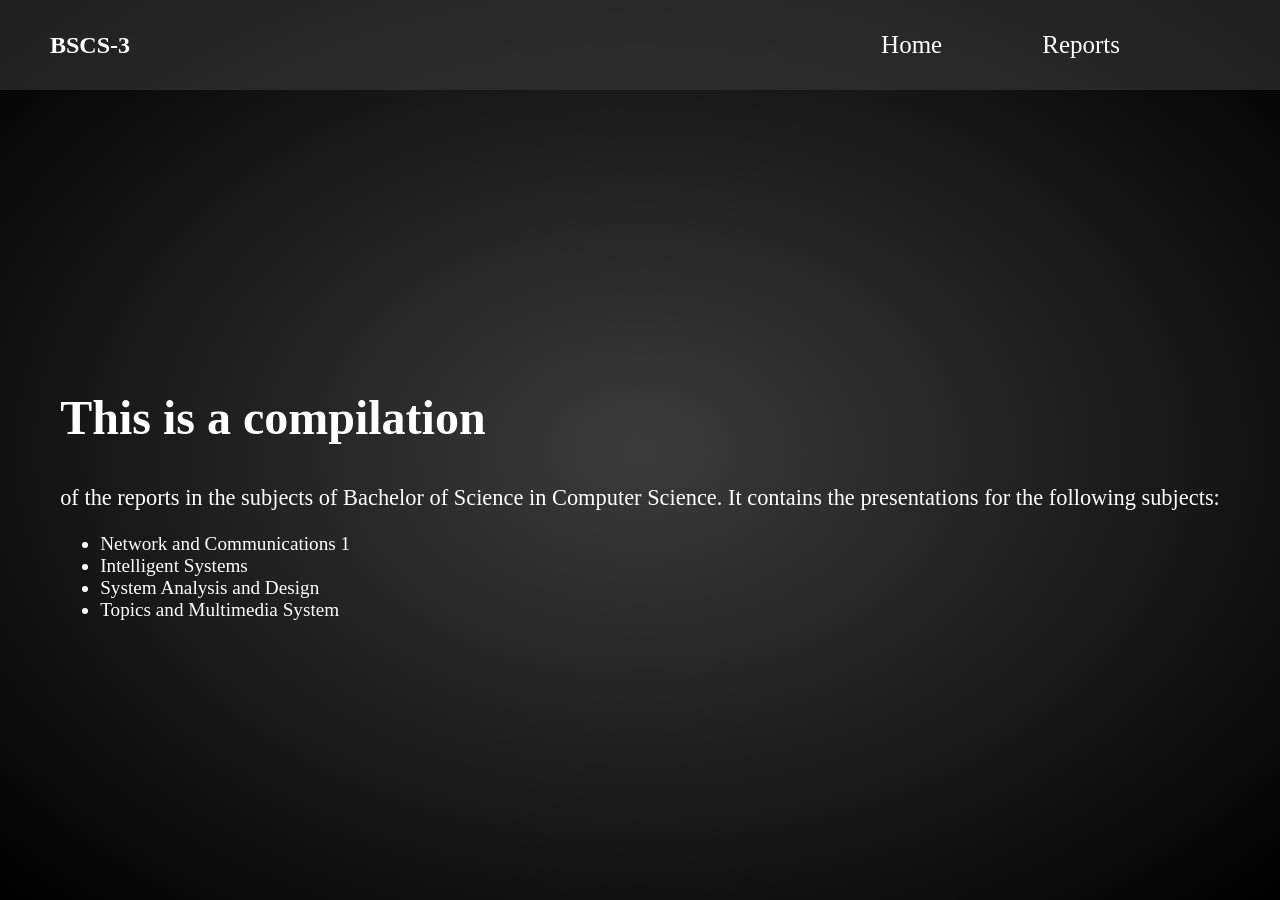
<file: index.html>
<!DOCTYPE html>
<html lang="en">

<head>
    <meta charset="UTF-8">
    <meta name="viewport" content="width=device-width, initial-scale=1.0">
    <title>Report Compilation</title>
    <link rel="stylesheet" href="main.css">
</head>

<body>
    <nav>
        <div class="logo">
            <h1>BSCS-3</h1>
        </div>

        <div class="drop">
            <ul>
                <li id="home">Home</li>
                <li id="report">Reports</li>
            </ul>
        </div>
    </nav>
    <main>
        <section id="first" class="first active" style="display: block;">
            <h1>This is a compilation</h1>
            <p>of the reports in the subjects of Bachelor of Science in Computer Science. It contains the
                presentations for the following subjects:
            </p>
            <ul>
                <li>Network and Communications 1</li>
                <li>Intelligent Systems</li>
                <li>System Analysis and Design</li>
                <li>Topics and Multimedia System</li>
            </ul>
        </section>

        <section id="second" class="second" style="display: none;">
            <div class="net">
                <a href="./Network/net.html">
                    <h1>Network and</h1>
                    <h1>Communications 1</h1>
                    <span></span>
                    <svg xmlns="http://www.w3.org/2000/svg" height="95" width="100" viewBox="0 0 576 512">
                        <path fill="#ffffff63"
                            d="M62.6 2.3C46.2-4.3 27.6 3.6 20.9 20C7.4 53.4 0 89.9 0 128s7.4 74.6 20.9 108c6.6 16.4 25.3 24.3 41.7 17.7S86.9 228.4 80.3 212C69.8 186.1 64 157.8 64 128s5.8-58.1 16.3-84C86.9 27.6 79 9 62.6 2.3zm450.8 0C497 9 489.1 27.6 495.7 44C506.2 69.9 512 98.2 512 128s-5.8 58.1-16.3 84c-6.6 16.4 1.3 35 17.7 41.7s35-1.3 41.7-17.7c13.5-33.4 20.9-69.9 20.9-108s-7.4-74.6-20.9-108C548.4 3.6 529.8-4.3 513.4 2.3zM340.1 165.2c7.5-10.5 11.9-23.3 11.9-37.2c0-35.3-28.7-64-64-64s-64 28.7-64 64c0 13.9 4.4 26.7 11.9 37.2L98.9 466.8c-7.3 16.1-.2 35.1 15.9 42.4s35.1 .2 42.4-15.9L177.7 448l220.6 0 20.6 45.2c7.3 16.1 26.3 23.2 42.4 15.9s23.2-26.3 15.9-42.4L340.1 165.2zM369.2 384l-162.4 0 14.5-32 133.3 0 14.5 32zM288 205.3L325.6 288l-75.2 0L288 205.3zM163.3 73.6c5.3-12.1-.2-26.3-12.4-31.6s-26.3 .2-31.6 12.4C109.5 77 104 101.9 104 128s5.5 51 15.3 73.6c5.3 12.1 19.5 17.7 31.6 12.4s17.7-19.5 12.4-31.6C156 165.8 152 147.4 152 128s4-37.8 11.3-54.4zM456.7 54.4c-5.3-12.1-19.5-17.7-31.6-12.4s-17.7 19.5-12.4 31.6C420 90.2 424 108.6 424 128s-4 37.8-11.3 54.4c-5.3 12.1 .2 26.3 12.4 31.6s26.3-.2 31.6-12.4C466.5 179 472 154.1 472 128s-5.5-51-15.3-73.6z" />
                    </svg>
                    <p>Topic: Data communications</p>
                </a>
            </div>

            <div class="is">
                <a href="./IntelligentSystem/intel.html">
                    <h1>Intelligent</h1>
                    <h1>System</h1>
                    <span></span>
                </a>
            </div>
            <div class="sys">
                <a href="./SystemAnalysis/sysal.html">
                    <h1>System Analysis</h1>
                    <h1>and Design</h1>
                    <span></span>
                    <p>Topic: Designing a Database</p>
                </a>
            </div>
            <div class="multi">
                <a href="./Multimedia/multi.html">
                    <h1>Topic and</h1>
                    <h1>Multimedia System</h1>
                    <span></span>
                </a>
            </div>
        </section>

    </main>
    <footer></footer>


</body>
<script src="./script.js"></script>

</html>
</file>
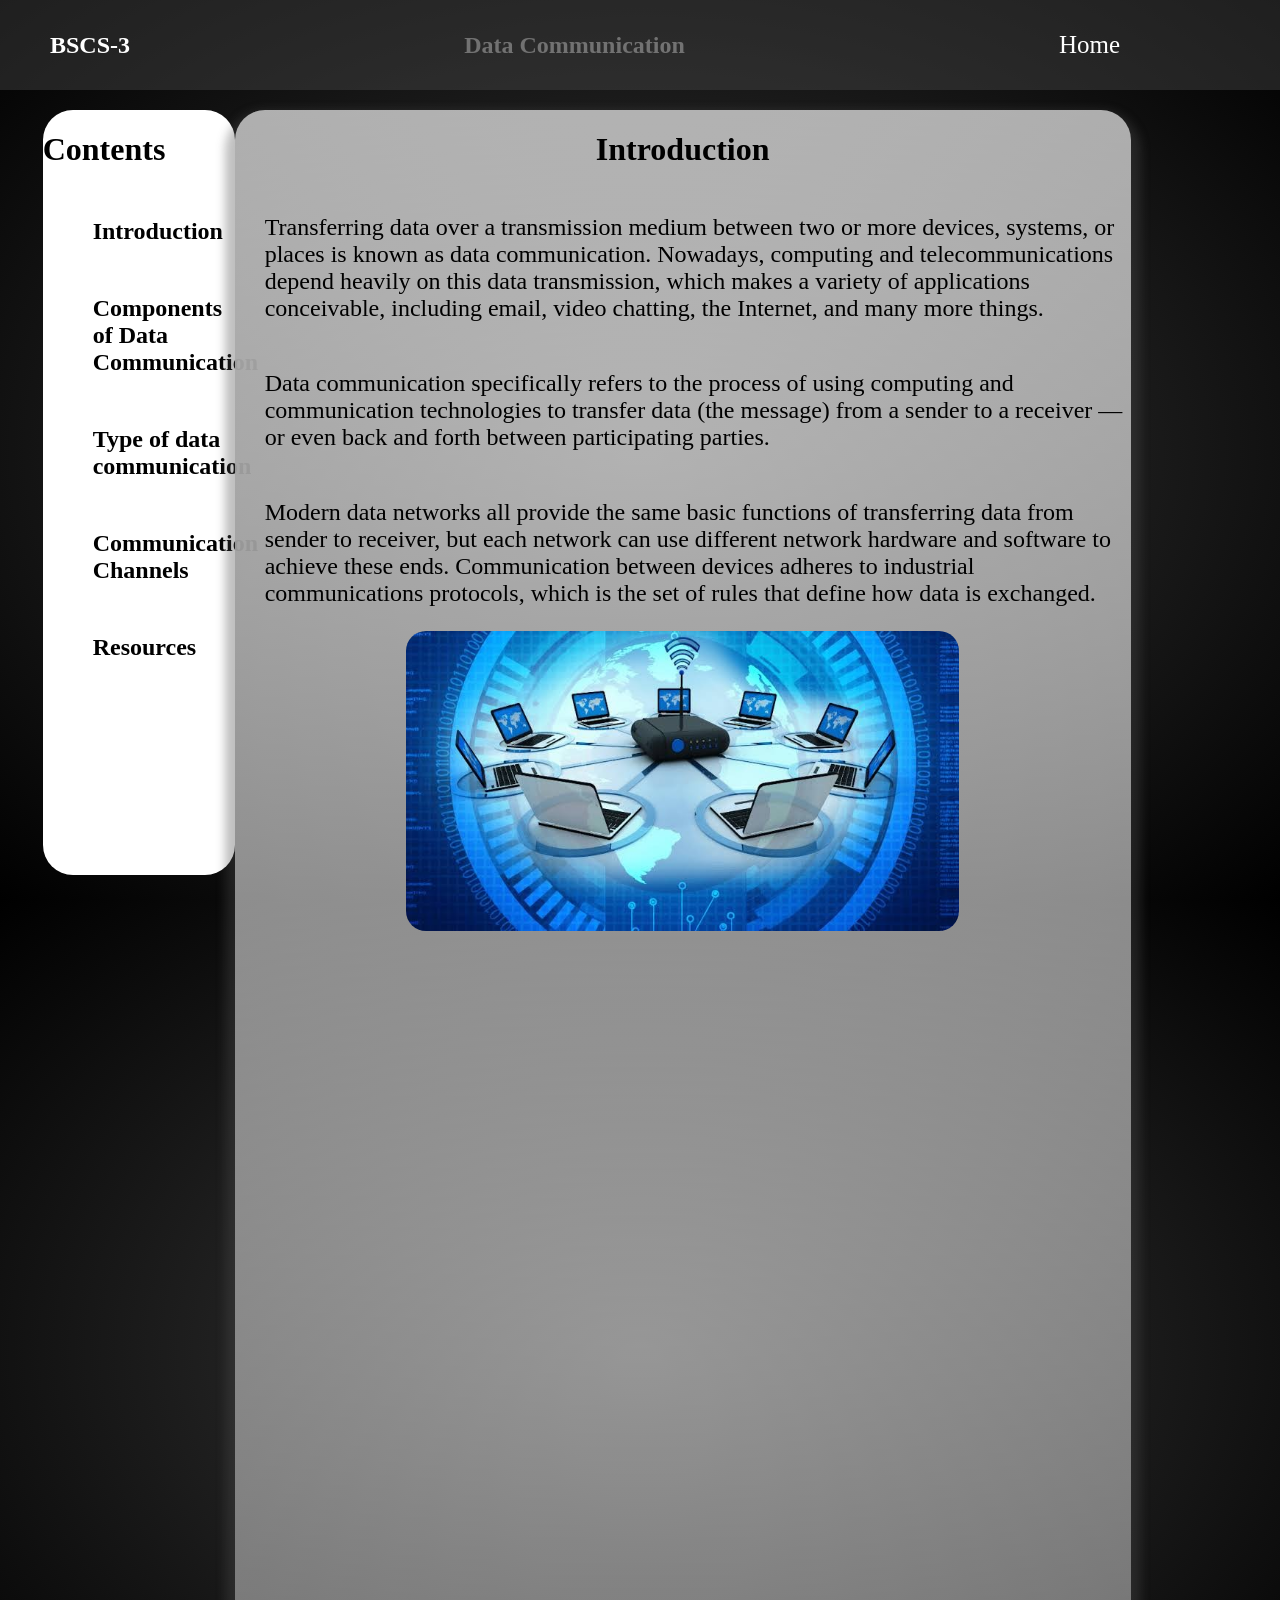
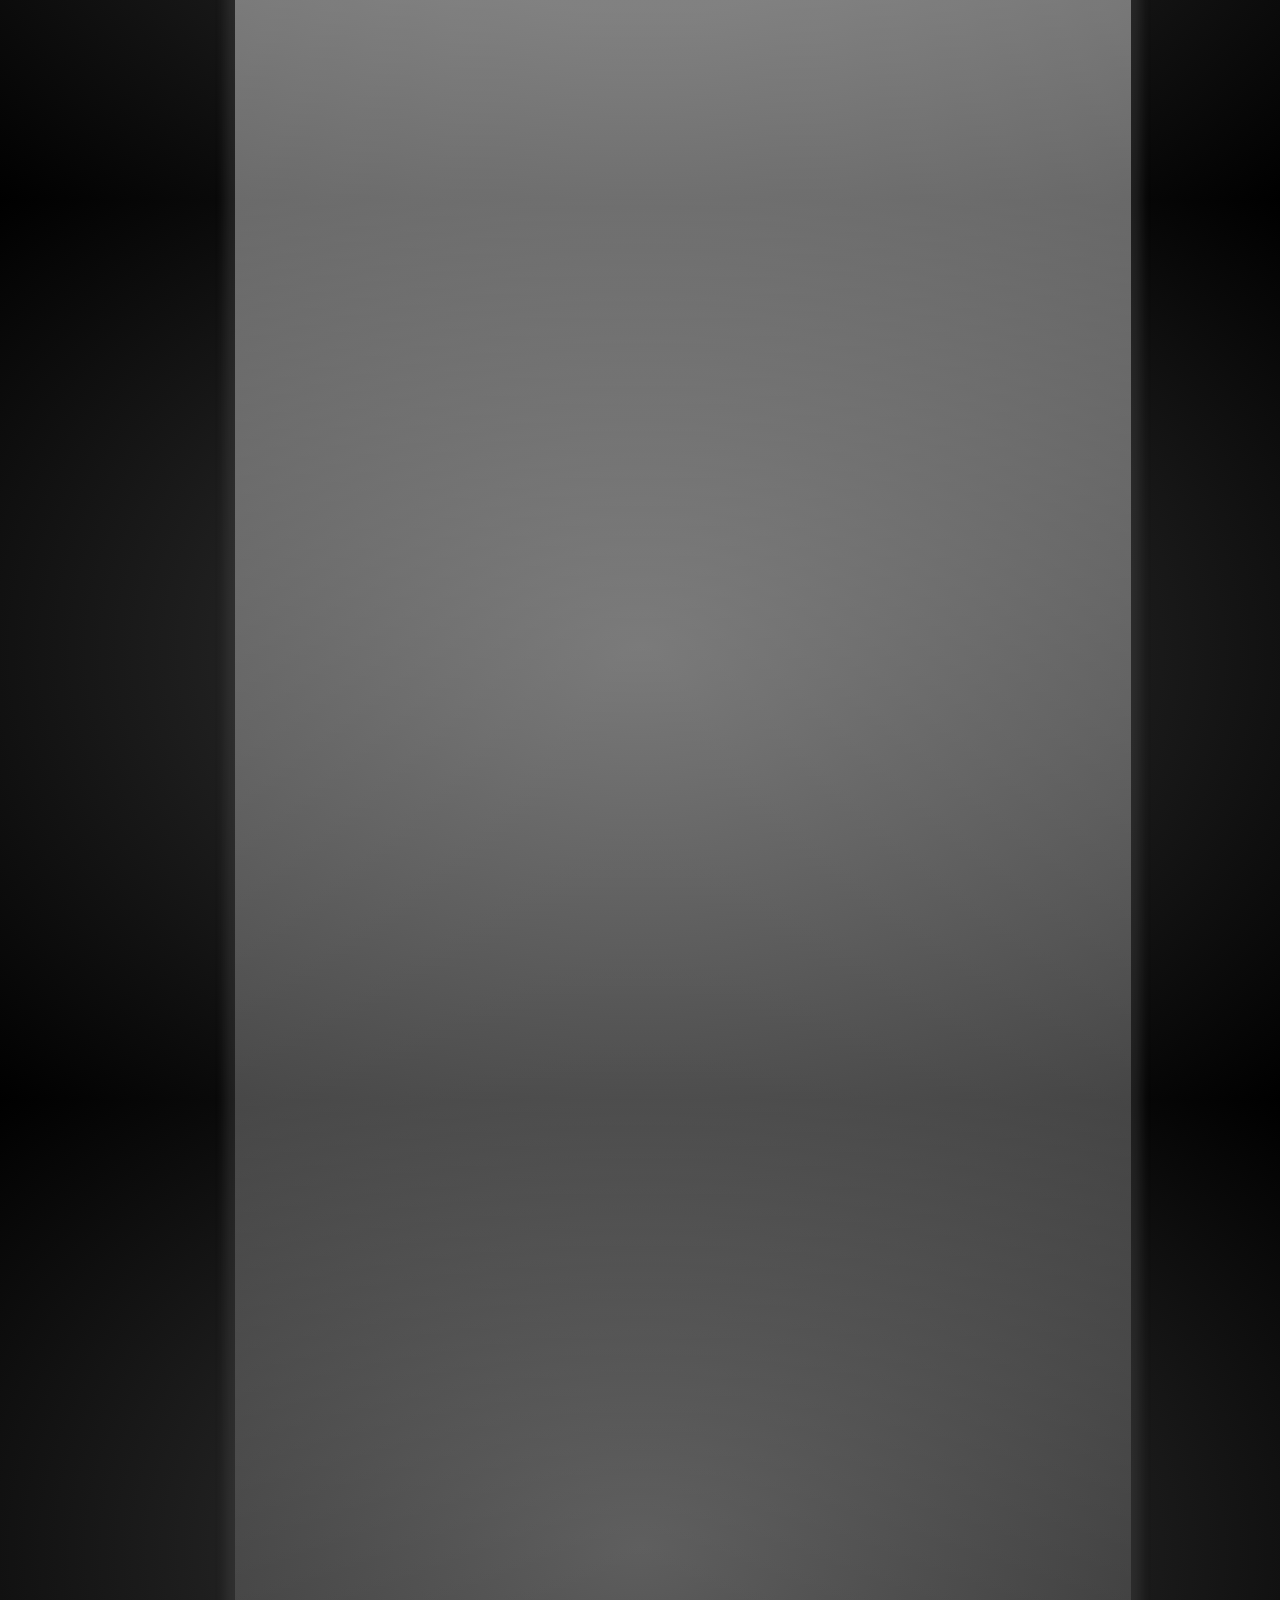
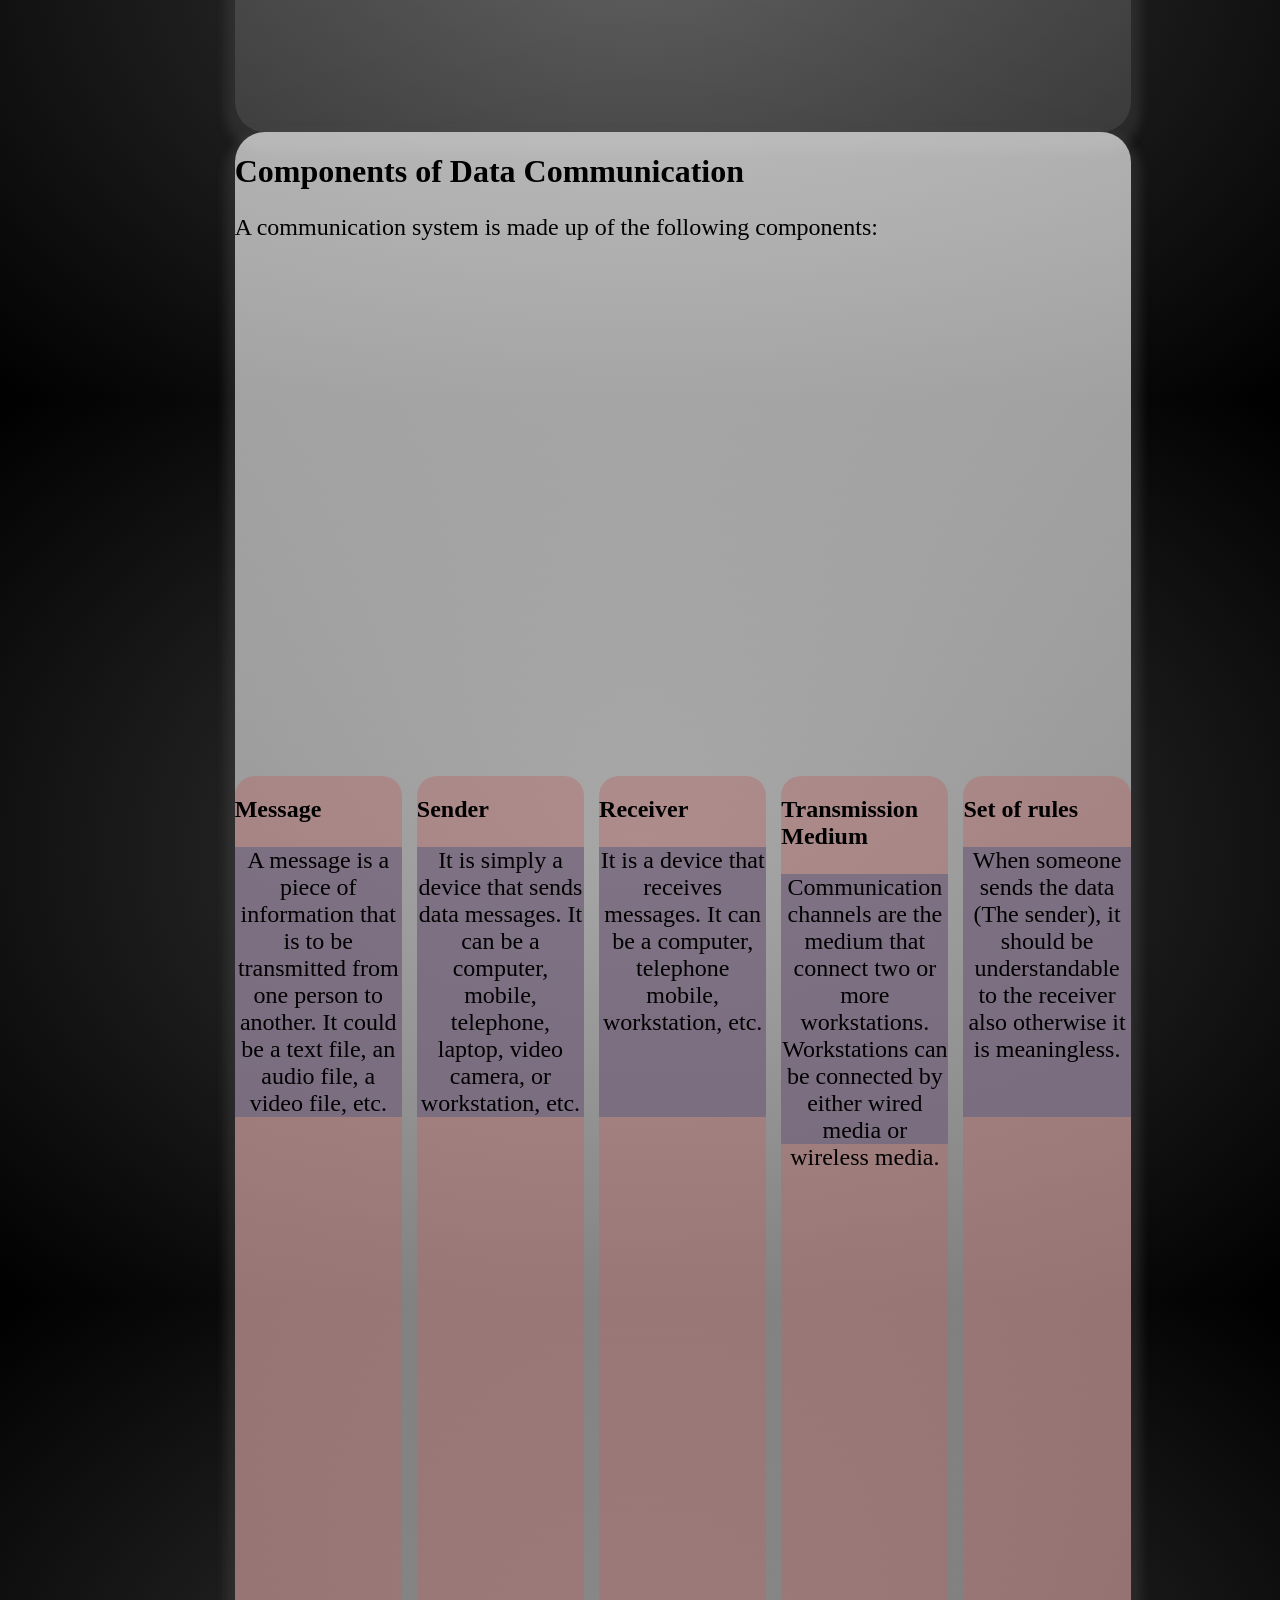
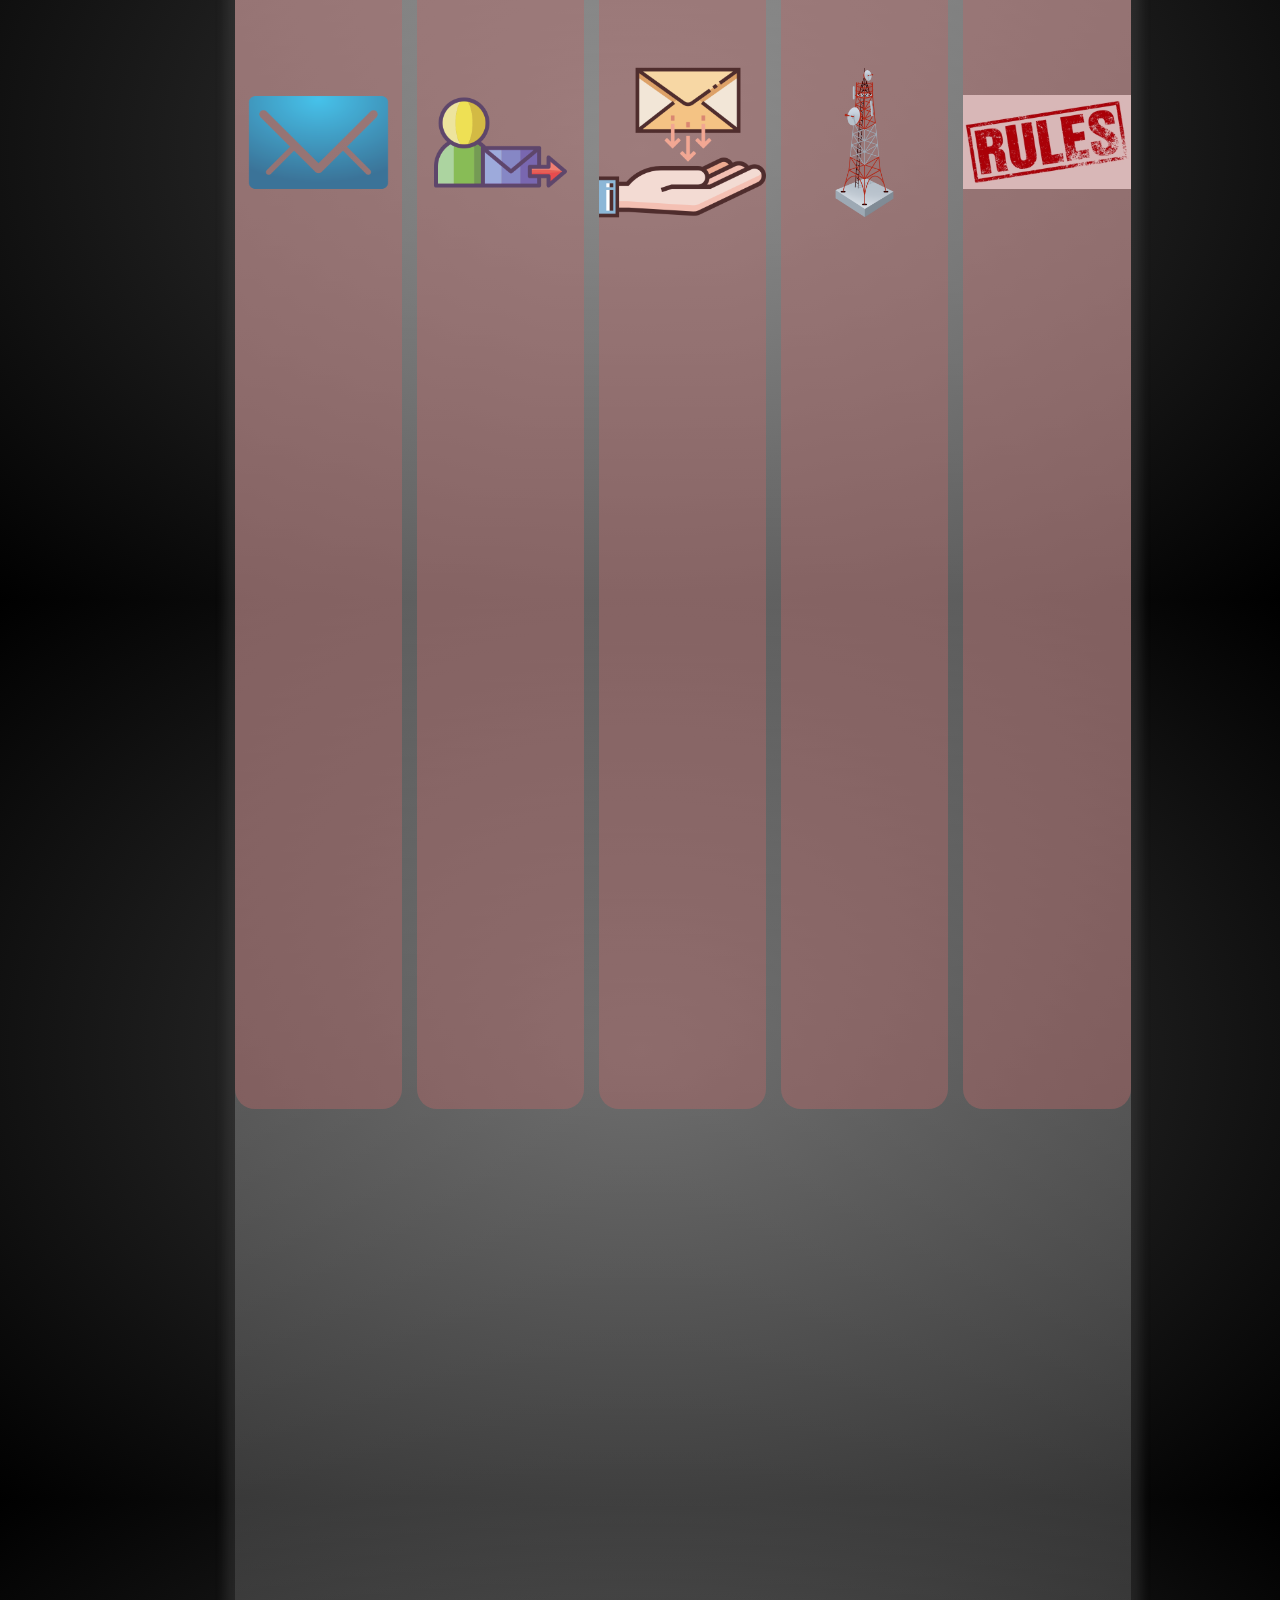
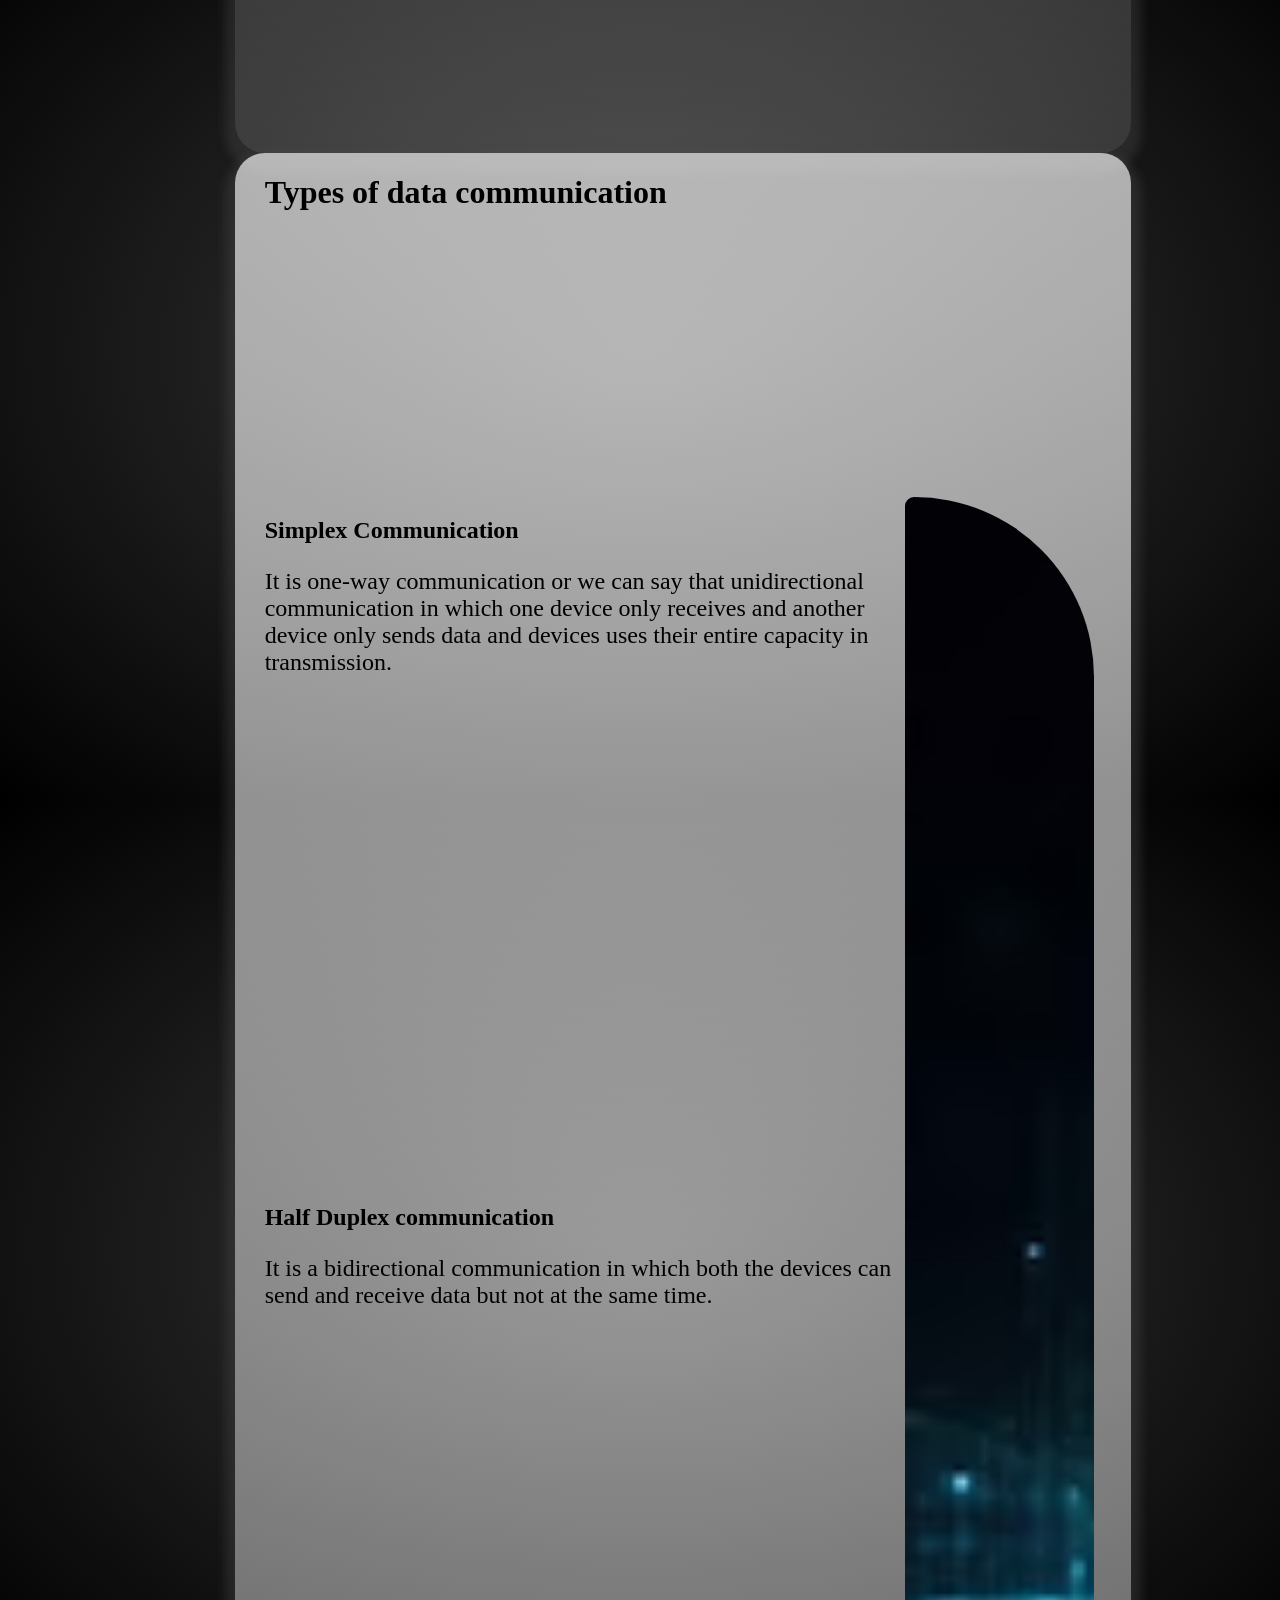
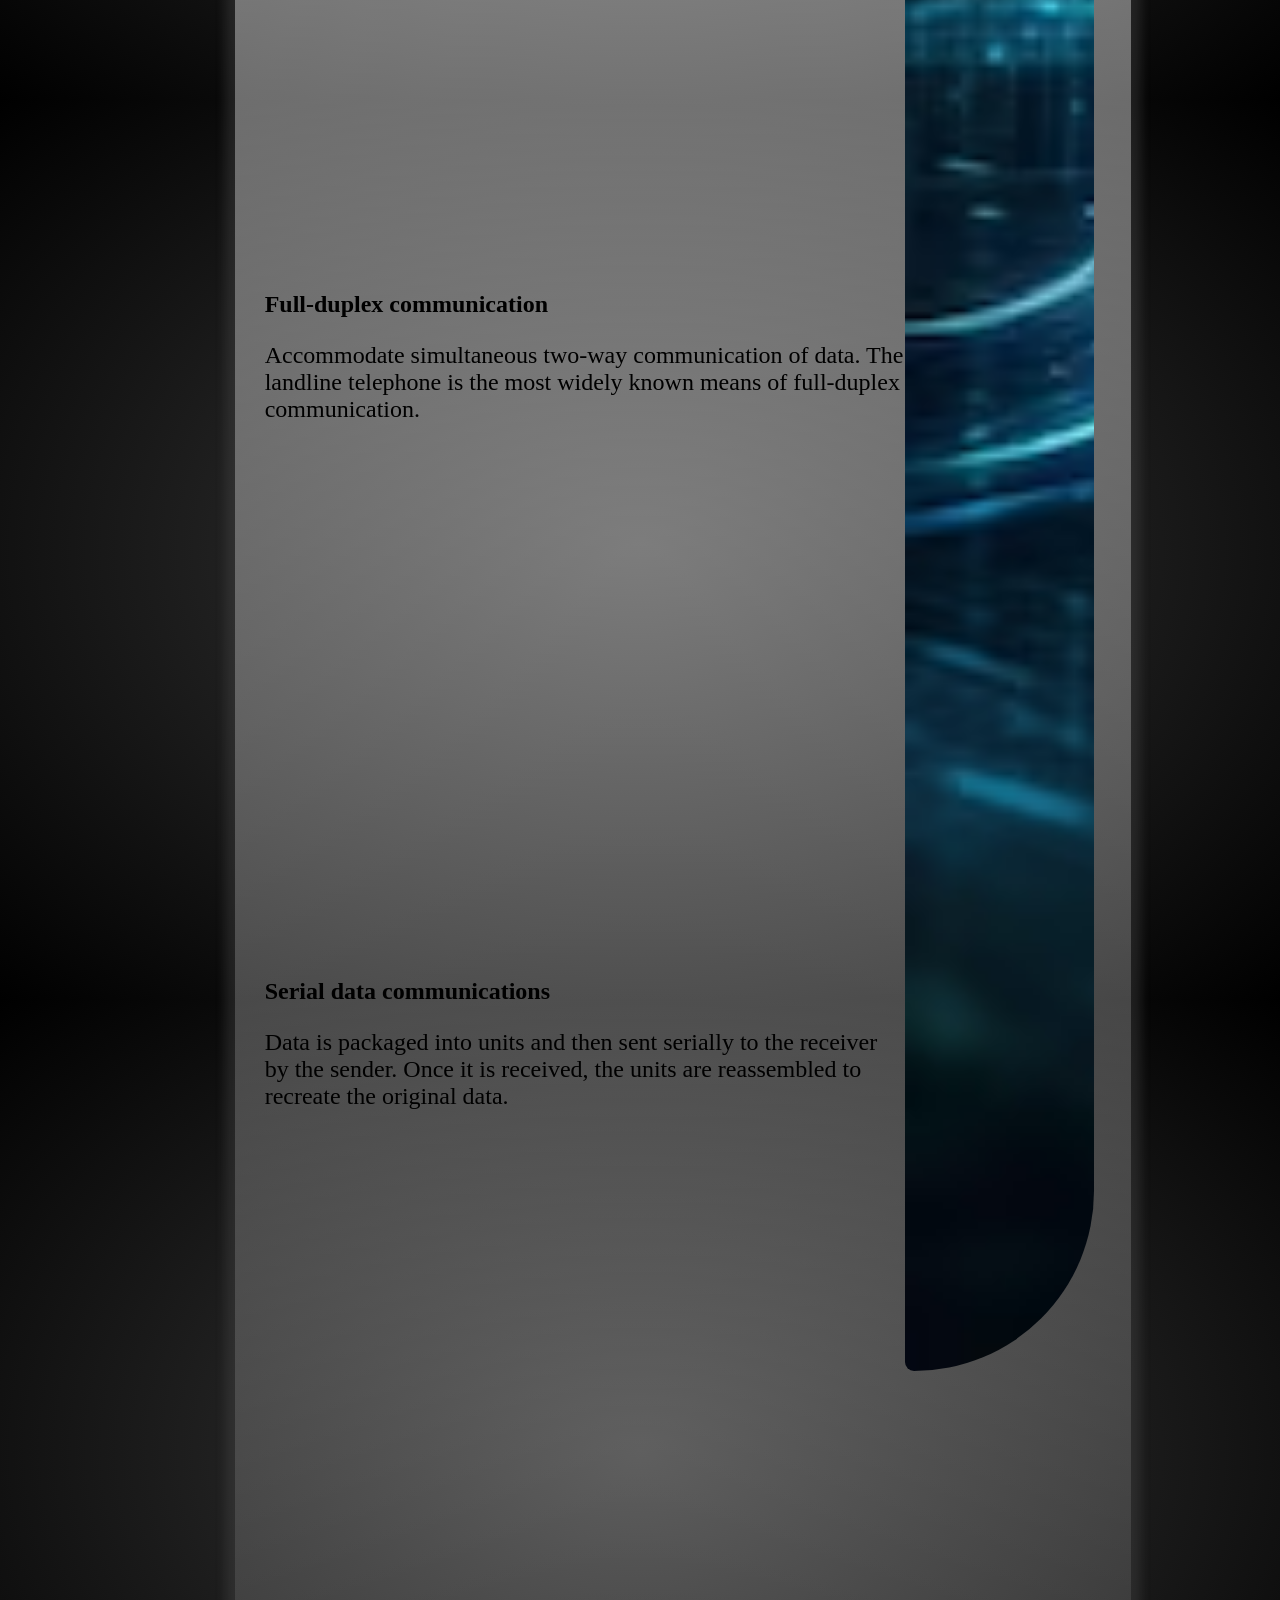
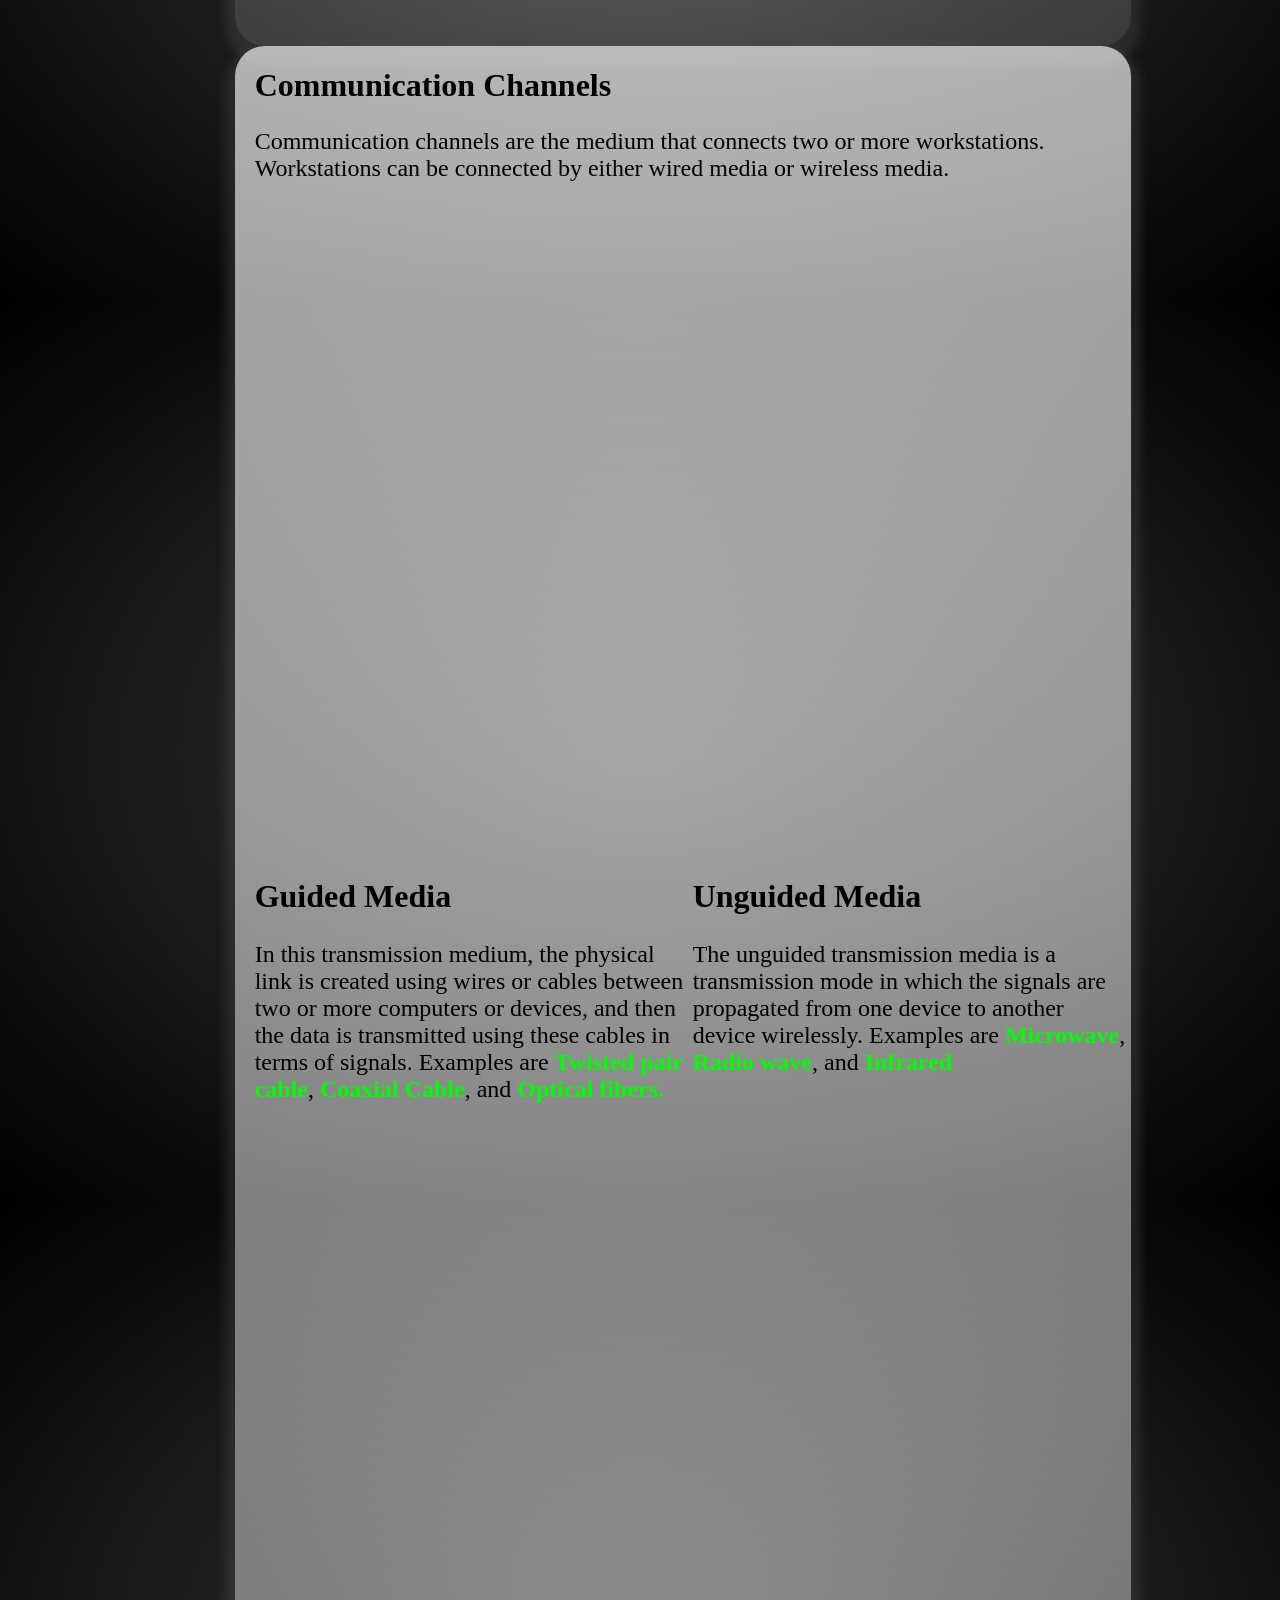
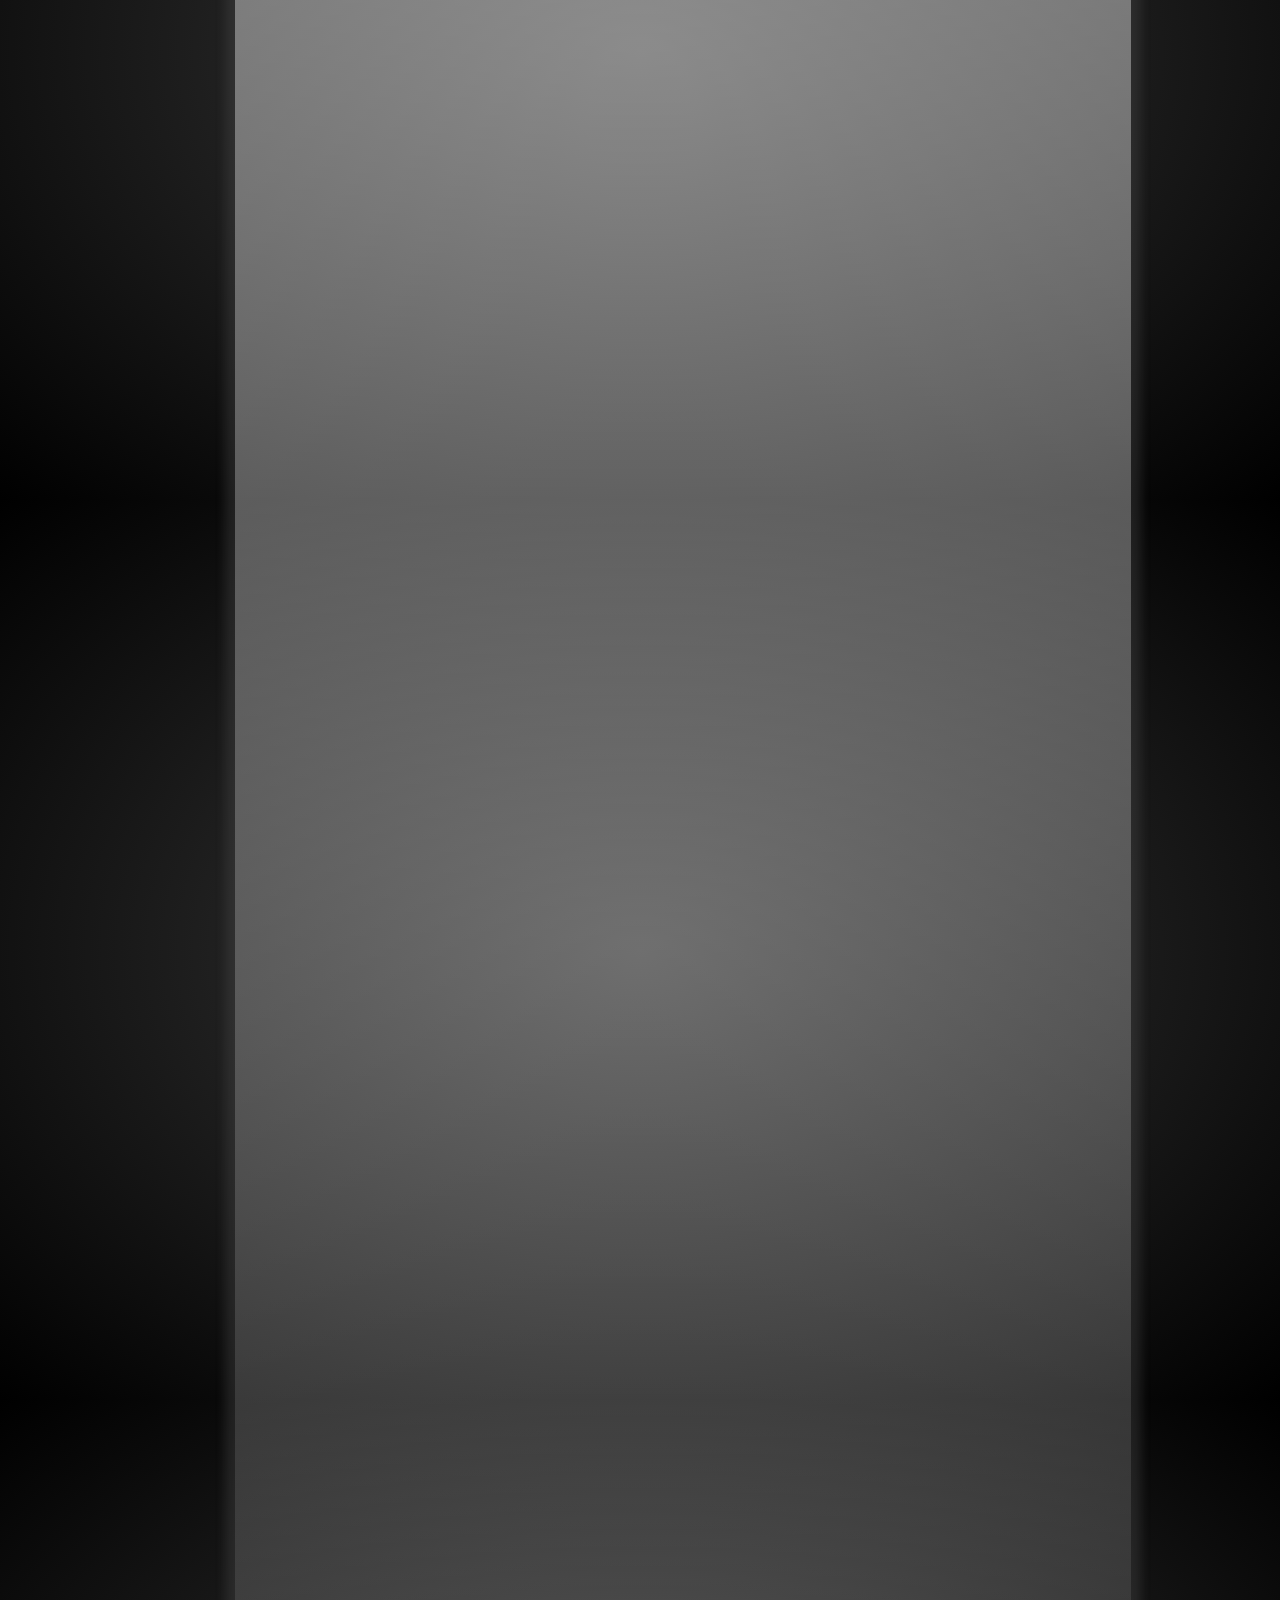
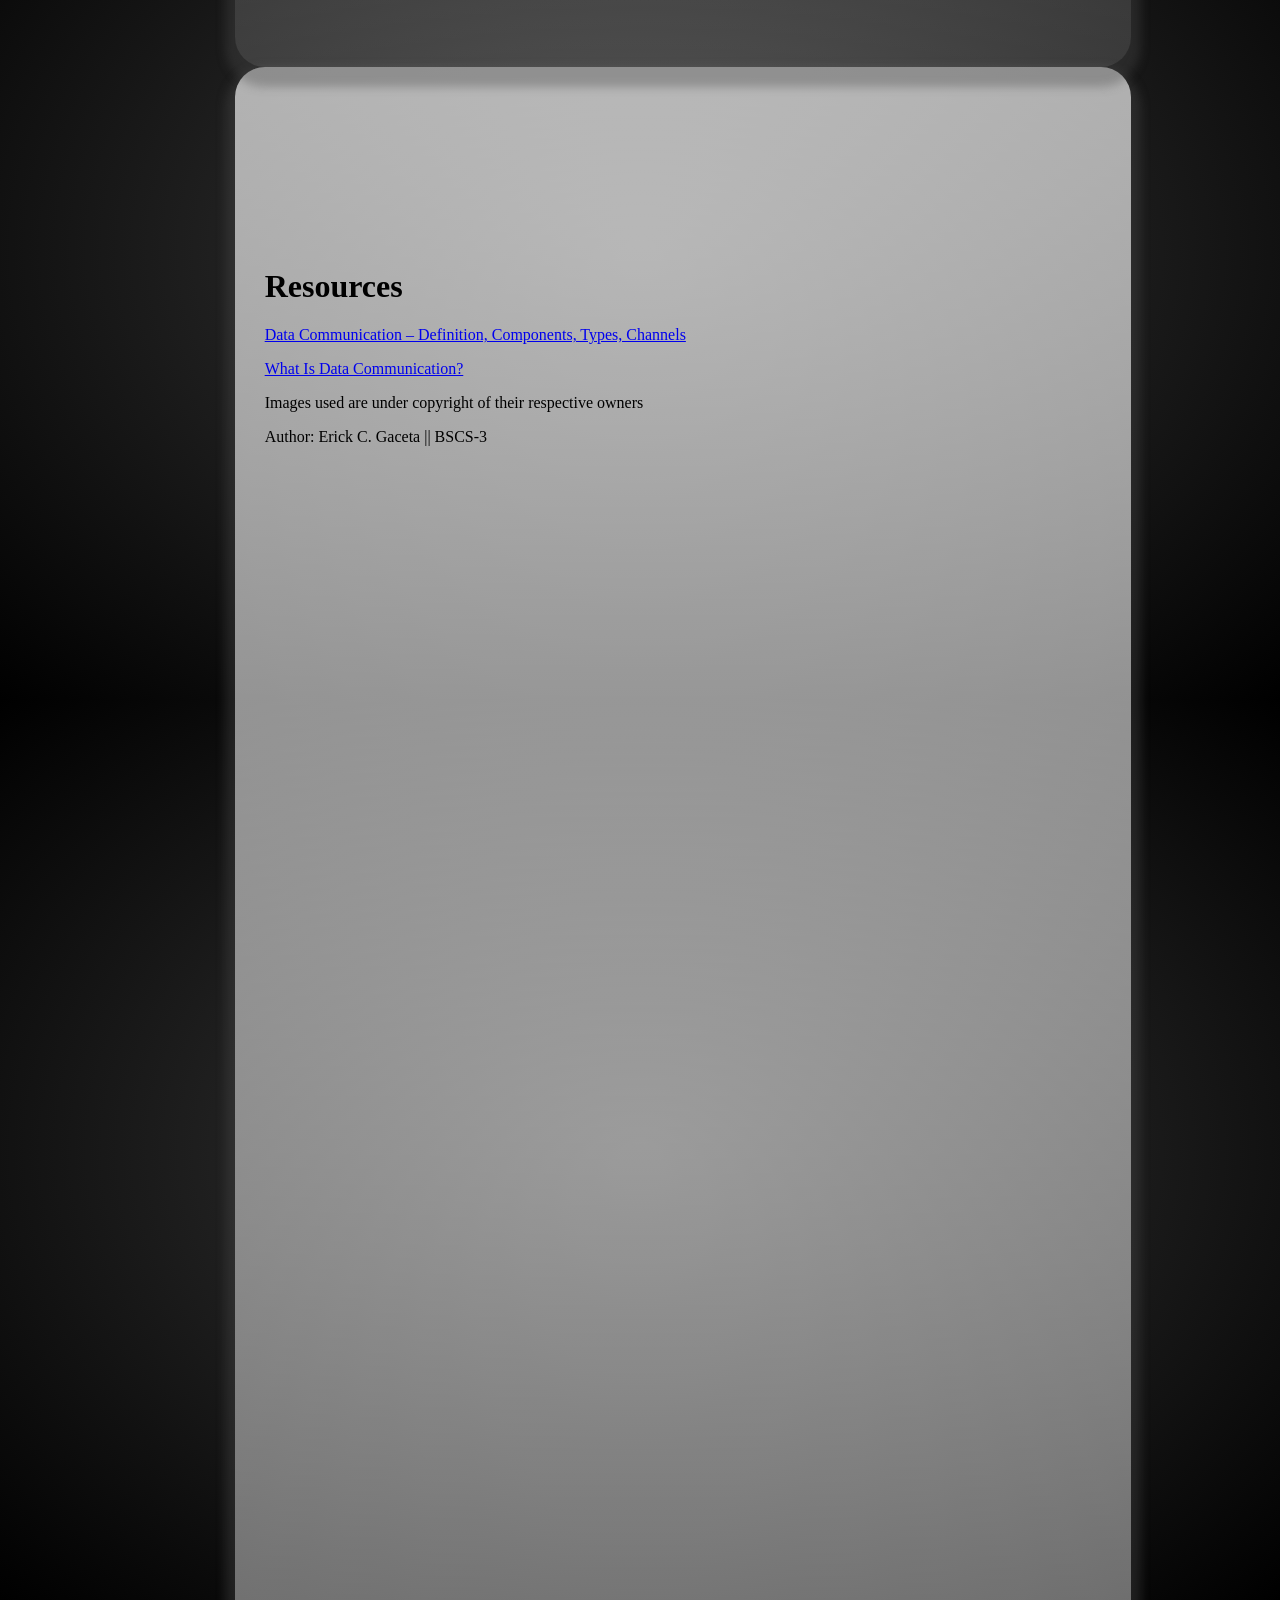
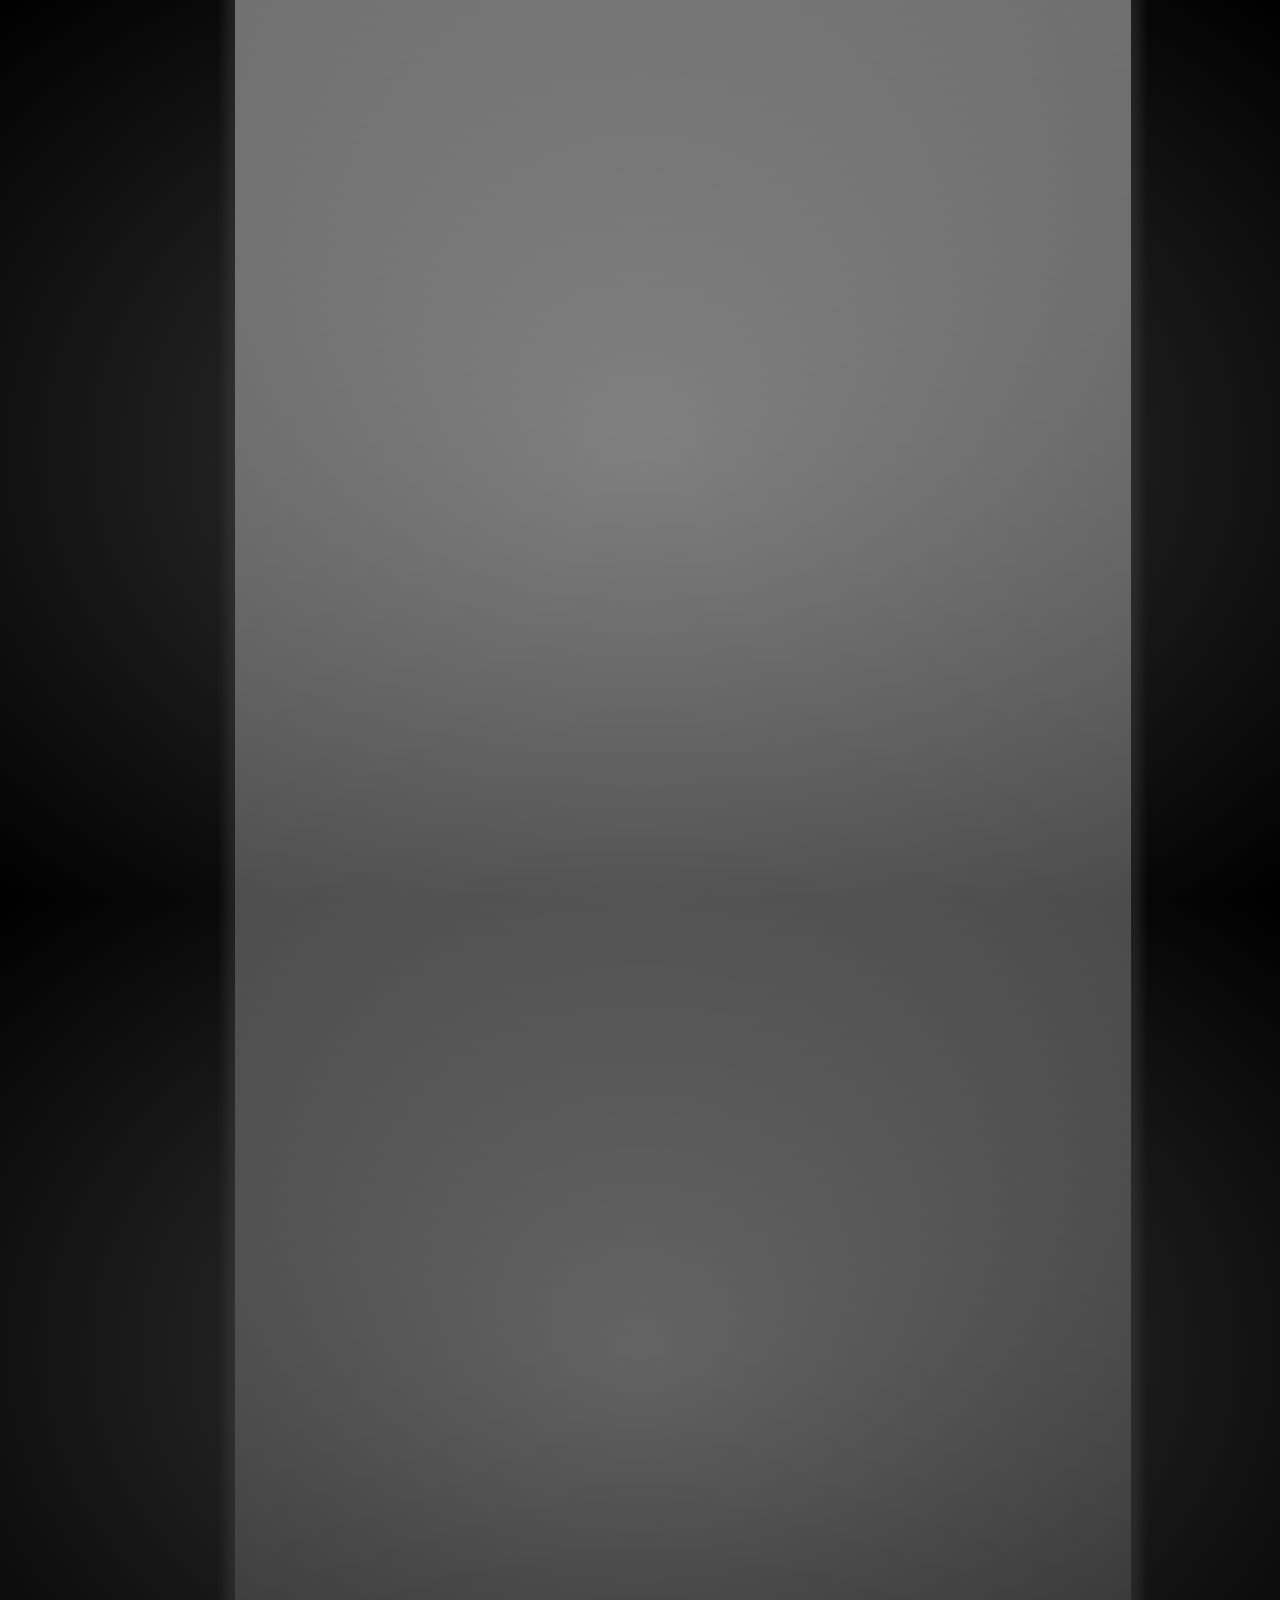
<file: Network/net.html>
<!DOCTYPE html>
<html lang="en">

<head>
    <meta charset="UTF-8">
    <meta name="viewport" content="width=device-width, initial-scale=1.0">
    <title>Network and Communications 1</title>
    <link rel="stylesheet" href="net.css">
</head>

<body>
    <nav>
        <div class="logo">
            <h1>BSCS-3</h1>
        </div>

        <div class="title">
            <h1>Data Communication</h1>
        </div>

        <div class="drop">
            <ul>
                <li id="home"><a href="../index.html">Home</a></li>
            </ul>
        </div>
    </nav>

    <main>
        <div class="frame-main">
            <div class="frame1">
                <h1>Contents</h1>
                <h2 id="intro">Introduction</h2>
                <h2 id="body1">Components of Data Communication</h2>
                <h2 id="body2">Type of data communication</h2>
                <h2 id="body3">Communication Channels</h2>
                <h2 id="concl">Resources</h2>
            </div>
            <div class="frame2">
                <div class="cont1">
                    <h1>Introduction</h1>
                    <p>Transferring data over a transmission medium between two or more devices, systems, or places is
                        known as data
                        communication. Nowadays, computing and telecommunications depend heavily on this data
                        transmission, which makes a
                        variety of applications conceivable, including email, video chatting, the Internet, and many
                        more things.</p>
                    <p>Data communication specifically refers to the process of using computing and communication
                        technologies to transfer data
                        (the message) from a sender to a receiver — or even back and forth between participating
                        parties.</p>
                    <p>Modern data networks all provide the same basic functions of transferring data from sender to
                        receiver, but each network
                        can use different network hardware and software to achieve these ends. Communication between
                        devices adheres to
                        industrial communications protocols, which is the set of rules that define how data is
                        exchanged.</p>

                    <img src="./1691562479164.jpg">
                </div>

                <div class="cont2">
                    <div class="box0">
                        <h1>Components of Data Communication</h1>
                        <p>A communication system is made up of the following components:</p>
                    </div>

                    <div class="box box1">
                        <section>
                            <h2>Message</h2>
                            <p>A message is a piece of information that is to be transmitted from one person to another.
                                It
                                could be a text file, an
                                audio file, a video file, etc.</p>
                        </section>
                    </div>
                    <div class="box box2">
                        <section>
                            <h2>Sender</h2>
                            <p>It is simply a device that sends data messages. It can be a computer, mobile, telephone,
                                laptop, video camera, or
                                workstation, etc.</p>
                        </section>
                    </div>
                    <div class="box box3">
                        <section>
                            <h2>Receiver</h2>
                            <p>It is a device that receives messages. It can be a computer, telephone mobile,
                                workstation, etc.</p>
                        </section>
                    </div>
                    <div class="box box4">
                        <section>
                            <h2>Transmission Medium</h2>
                            <p>Communication channels are the medium that connect two or more workstations. Workstations
                                can be connected by either
                                wired media or wireless media.</p>
                        </section>
                    </div>
                    <div class="box box5">
                        <section>
                            <h2>Set of rules</h2>
                            <p>When someone sends the data (The sender), it should be understandable to the receiver
                                also otherwise it is meaningless.</p>
                        </section>
                    </div>
                </div>

                <div class="cont3">
                    <div class="title">
                        <h1>Types of data communication</h1>
                    </div>

                    <div class="box box1">
                        <h2>Simplex Communication</h2>
                        <p>
                            It is one-way communication or we can say that unidirectional
                            communication in which one device only receives and
                            another device only sends data and devices uses their entire capacity in transmission.</p>
                    </div>
                    <div class="box box2">
                        <h2>Half Duplex communication</h2>
                        <p>
                            It is a bidirectional communication in which both the devices
                            can send and receive data but not at the same time.</p>
                    </div>
                    <div class="box box3">
                        <h2>Full-duplex communication</h2>
                        <p>Accommodate simultaneous two-way communication of data. The landline telephone is the most
                            widely known means of
                            full-duplex communication.</p>
                    </div>
                    <div class="box box4">
                        <h2>Serial data communications</h2>
                        <p>
                            Data is packaged into units and then sent serially to the receiver by the sender. Once it is
                            received, the units are
                            reassembled to recreate the original data.
                        </p>
                    </div>
                    <div class="image"></div>

                </div>

                <div class="cont4">
                    <div class="title">
                        <h1>Communication Channels</h1>
                        <p>Communication channels are the medium that connects two or more workstations. Workstations
                            can be connected by either
                            wired media or wireless media.</p>
                    </div>

                    <div class="box box1">
                        <h2>Guided Media</h2>
                        <p>In this transmission medium, the physical link is created using wires or cables between two
                            or more computers or
                            devices, and then the data is transmitted using these cables in terms of signals. Examples
                            are <strong class="s1">Twisted pair cable</strong>, <strong class="s2">Coaxial
                                Cable</strong>,
                            and <strong class="s3">Optical fibers.</strong></p>
                    </div>
                    <div class="box box2">
                        <h2>Unguided Media</h2>
                        <p>The unguided transmission media is a transmission mode in which the signals are propagated
                            from one device to another
                            device wirelessly. Examples are <strong class="s4">Microwave</strong>, <strong
                                class="s5">Radio wave</strong>, and <strong class="s6">Infrared</strong></p>
                    </div>
                </div>

                <div class="cont6">
                    <h1>Resources</h1>
                    <a href="https://www.geeksforgeeks.org/data-communication-definition-components-types-channels/">
                        <p>Data Communication – Definition, Components, Types, Channels</p>
                    </a>
                    <a
                        href="https://onlinedegrees.sandiego.edu/data-communication/#:~:text=Data%20communication%20specifically%20refers%20to,and%20forth%20between%20participating%20parties.">
                        <p>
                            What Is Data Communication?
                        </p>
                    </a>
                    <p>Images used are under copyright of their respective owners</p>

                    <p>Author: Erick C. Gaceta || BSCS-3</p>
                </div>
            </div>
        </div>
    </main>
</body>

<script src="./net.js"></script>

</html>
</file>
<file: main.css>
* {
    box-sizing: border-box;
    font-family: Cambria, Cochin, Georgia, Times, 'Times New Roman', serif;
}

body {
    background-image: radial-gradient(#3b3b3b, #000000);
    width: 100vw;
    height: 100vh;
    padding: 0;
    margin: 0;
}

nav {
    color: white;
    display: flex;
    justify-content: space-between;
    align-items: center;
    background-color: #4242427a;
    height: 10%;
    width: 100%;
}

nav .logo {
    margin-left: 50px;
}

nav .drop ul li {
    text-decoration: none;
    list-style: none;
    cursor: pointer;
    font-size: 25px;
}

nav .drop ul {
    display: flex;
    gap: 100px;
    margin-right: 10em;
}

main {
    color: white;
    align-items: center;
    justify-content: center;
    display: flex;
    flex-direction: column;
    width: 100vw;
    height: 90vh;
}

main .first h1 {
    font-size: 3em;
}

main .first p {
    font-size: 1.4em;
}

main .first ul {
    font-size: 1.2em;
}

main .first ul li {
    cursor: progress;
}

.second {
    grid-template-columns: repeat(4, 1fr);
    gap: 20px;
    align-items: center;
    height: 510px;
}

.second div {
    border-radius: 50%;
    overflow: hidden;
    height: 130px;
    transition: all 0.5s ease;
    margin-top: -5px;
}

.second div:hover {
    border-radius: 10px 60px;
    height: 500px;
}

.second div span {
    display: inline-block;
    background-color: #fff;
    width: 200px;
    height: 0.1px;
    border-radius: 50px;
}

.second div a {
    text-decoration: none;
    color: rgb(255, 255, 255);
}

.second div a p {
    background-color: rgba(0, 0, 0, 0.514);
    font-size: 1.9em;

}

.second .net {
    background-image: url('./nastya-dulhiier-OKOOGO578eo-unsplash.jpg');
    background-size: cover;
    background-repeat: no-repeat;
    background-blend-mode: saturation;
    background-clip: content-box;
    width: 300px;
    justify-content: center;
    align-items: center;
    text-align: center;
}

.second .is {
    background: #000;
    width: 300px;
    justify-content: center;
    align-items: center;
    text-align: center;
}

.second .sys {
    background: #000;
    width: 300px;
    justify-content: center;
    align-items: center;
    text-align: center;
}

.second .multi {
    background: #000;
    width: 300px;
    justify-content: center;
    align-items: center;
    text-align: center;
}
</file>
<file: Network/net.css>
* {
    box-sizing: border-box;
    font-family: Cambria, Cochin, Georgia, Times, 'Times New Roman', serif;
}

body {
    background-image: radial-gradient(#3b3b3b, #000000);
    width: 100vw;
    height: 100vh;
    padding: 0;
    margin: 0;
}

nav {
    color: white;
    display: flex;
    justify-content: space-between;
    align-items: center;
    background-color: #4242427a;
    height: 10%;
    width: 100%;
}

nav .logo {
    margin-left: 50px;
}

nav .title h1 {
    color: rgb(114, 114, 114);
}

nav .drop ul li {
    text-decoration: none;
    list-style: none;
    font-size: 25px;
}

nav .drop ul li a {
    color: white;
    text-decoration: none;
}

nav .drop ul {
    display: flex;
    gap: 100px;
    margin-right: 10em;
}

main {
    display: flex;
    justify-content: center;
    align-items: center;
}

.frame-main {
    display: grid;
    grid-template-columns: 0.5fr 1.5fr;
    grid-template-rows: 1fr;
}

.frame1 {
    background: #ffffff;
    height: 85vh;
    width: 15vw;
    margin-top: 20px;
    display: block;
    border-radius: 30px;
}

.frame1 h2 {
    margin-left: 50px;
    cursor: pointer;
    margin-top: 50px;
}

.frame2 {
    width: 70vw;
    margin-top: 20px;
    border-radius: 30px;
}


/* Introduction */

.frame2 .cont1 {
    margin: 0;
    padding: 0;
    background-image: linear-gradient(#ffffffa9, #ffffff27);
    border-radius: 30px;
    box-shadow: 0 10px 10px 10px #4b4b4b5b;
    display: flex;
    flex-direction: column;
    height: 100%;
    align-items: center;
}

.cont1 h1 {}

.cont1 p {
    margin-left: 30px;
    font-size: 1.5em;
    text-justify: distribute-all-lines;
}

.cont1 img {
    border-radius: 20px;
    height: 300px;
}

/* Components */

.frame2 .cont2 {
    display: grid;
    margin: 0;
    padding: 0;
    background-image: linear-gradient(#ffffffa9, #ffffff27);
    border-radius: 30px;
    box-shadow: 0 10px 10px 10px #4b4b4b5b;
    height: 100%;
    grid-auto-columns: 1fr;
    grid-template-columns: 1fr 1fr 1fr 1fr 1fr;
    grid-template-rows: 0.5fr 1.5fr 0.5fr;
    gap: 0px 15px;
    grid-template-areas:
        "box0 box0 box0 box0 box0"
        "box1 box2 box3 box4 box5";
}

.cont2 .box1 {
    grid-area: box1;
    border-radius: 20px;
    background-image: url(./message-icon-png-.png);
    background-size: contain;
    background-repeat: no-repeat;
    background-blend-mode: overlay;
    background-position: center;
    background-color: #b86a6a6e;
    overflow: hidden;
}

.cont2 .box2 {
    grid-area: box2;
    border-radius: 20px;
    background-image: url(./3900770.png);
    background-size: contain;
    background-repeat: no-repeat;
    background-position: center;
    background-blend-mode: lighten;
    background-color: #b86a6a6e;
    overflow: hidden;
}

.cont2 .box3 {
    grid-area: box3;
    border-radius: 20px;
    background-image: url(./1350777.png);
    background-size: contain;
    background-repeat: no-repeat;
    background-position: center;
    background-blend-mode: screen;
    background-color: #b86a6a6e;
    overflow: hidden;
}

.cont2 .box4 {
    grid-area: box4;
    border-radius: 20px;
    background-image: url(./—Pngtree—electronic\ radar\ signal\ antenna\ tower_6938657.png);
    background-size: contain;
    background-repeat: no-repeat;
    background-position: center;
    background-color: #b86a6a6e;
    overflow: hidden;
}

.cont2 .box5 {
    grid-area: box5;
    border-radius: 20px;
    background-image: url(./123-1234019_rules-to-follow-hd-png-download.png);
    background-size: contain;
    background-repeat: no-repeat;
    background-blend-mode: multiply;
    background-position: center;
    background-color: #b86a6a6e;
    overflow: hidden;
}

.cont2 .box0 {
    grid-area: box0;
    border-radius: 20px;
}

.cont2 p {
    font-size: 1.5em;
}

.cont2 .box p {
    height: 30vh;
    background: #656580a1;
    align-items: center;
    justify-content: center;
    text-align: center;
}

/* Types */

.frame2 .cont3 {
    display: grid;
    grid-auto-columns: 1fr;
    grid-template-columns: 1.3fr 0.7fr;
    grid-template-rows: 0.5fr 1fr 1fr 1fr 1fr;
    gap: 0px 0px;
    grid-template-areas:
        "title title"
        "box1 image"
        "box2 image"
        "box3 image"
        "box4 image";
    margin: 0;
    padding: 0;
    background-image: linear-gradient(#ffffffa9, #ffffff27);
    border-radius: 30px;
    box-shadow: 0 10px 10px 10px #4b4b4b5b;
    height: 96%;
    padding-left: 30px;
}

.cont3 .title {
    grid-area: title;
}

.cont3 .box1 {
    grid-area: box1;
}

.cont3 .box2 {
    grid-area: box2;
}

.cont3 .box3 {
    grid-area: box3;
}

.cont3 .box4 {
    grid-area: box4;
}

.cont3 .image {
    grid-area: image;
}

.cont3 .box {
    width: 50vw;
}

.cont3 p {
    font-size: 1.5em;
}

.cont3 .image {
    height: 90%;
    width: 120%;
    background-image: url(./blue-wave-with-words-data-it_188544-18634.avif);
    background-repeat: no-repeat;
    background-size: cover;
    border-radius: 10px 200px 200px 10px;
}

/* Channels */

.frame2 .cont4 {
    display: grid;
    grid-auto-columns: 1fr;
    grid-template-columns: 1fr 1fr;
    grid-template-rows: 0.5fr 1.5fr;
    gap: 0px 0px;
    grid-template-areas:
        "title title"
        "box1 box2";
    background-image: linear-gradient(#ffffffa9, #ffffff27);
    border-radius: 30px;
    box-shadow: 0 10px 10px 10px #4b4b4b5b;
    height: 100%;
    padding-left: 20px;
    position: relative;
}

.cont4 .title {
    grid-area: title;
}

.cont4 .title p,
.cont4 .box p {
    font-size: 1.5em;
}

.cont4 .box h2 {
    font-size: 2em;
}

.cont4 .box1 {
    grid-area: box1;
}

.cont4 .box2 {
    grid-area: box2;
}

.s1,
.s2,
.s3,
.s4,
.s5,
.s6 {
    position: relative;
    color: rgb(0, 255, 0);
    cursor: pointer;
}

.s1::after,
.s2::after,
.s3::after,
.s4::after,
.s5::after,
.s6::after {
    content: "";
    position: absolute;
    top: 100%;
    left: 50%;
    transform: translateX(-50%) scale(0);
    width: 200px;
    height: 200px;
    border-radius: 20px;
    background-size: cover;
    background-position: center;
    background-repeat: no-repeat;
    transition: transform 0.3s ease, opacity 0.3s ease;
    opacity: 0;
    z-index: 1;
}

.s1:hover::after,
.s2:hover::after,
.s3:hover::after,
.s4:hover::after,
.s5:hover::after,
.s6:hover::after {
    transform: translateX(-50%) scale(1);
    opacity: 1;
}

.s1:hover::after {
    background-image: url('./unshielded_cable.jpg');
}

.s2:hover::after {
    background-image: url(./F4262072-01.webp);
}

.s3:hover::after {
    background-image: url(./13.jpg);
}

.s4:hover::after {
    background-image: url(./1707910041620.png);
}

.s5:hover::after {
    background-image: url(./istockphoto-1441978104-612x612.jpg);
}

.s6:hover::after {
    background-image: url('./images\ \(1\).jpg');
}

/* Conclusion */

.frame2 .cont6 {
    display: block;
    margin: 0;
    padding: 0;
    background-image: linear-gradient(#ffffffa9, #ffffff27);
    border-radius: 30px;
    box-shadow: 0 10px 10px 10px #4b4b4b5b;
    height: 100%;
    padding-left: 30px;
    padding-top: 20%;
}
</file>
